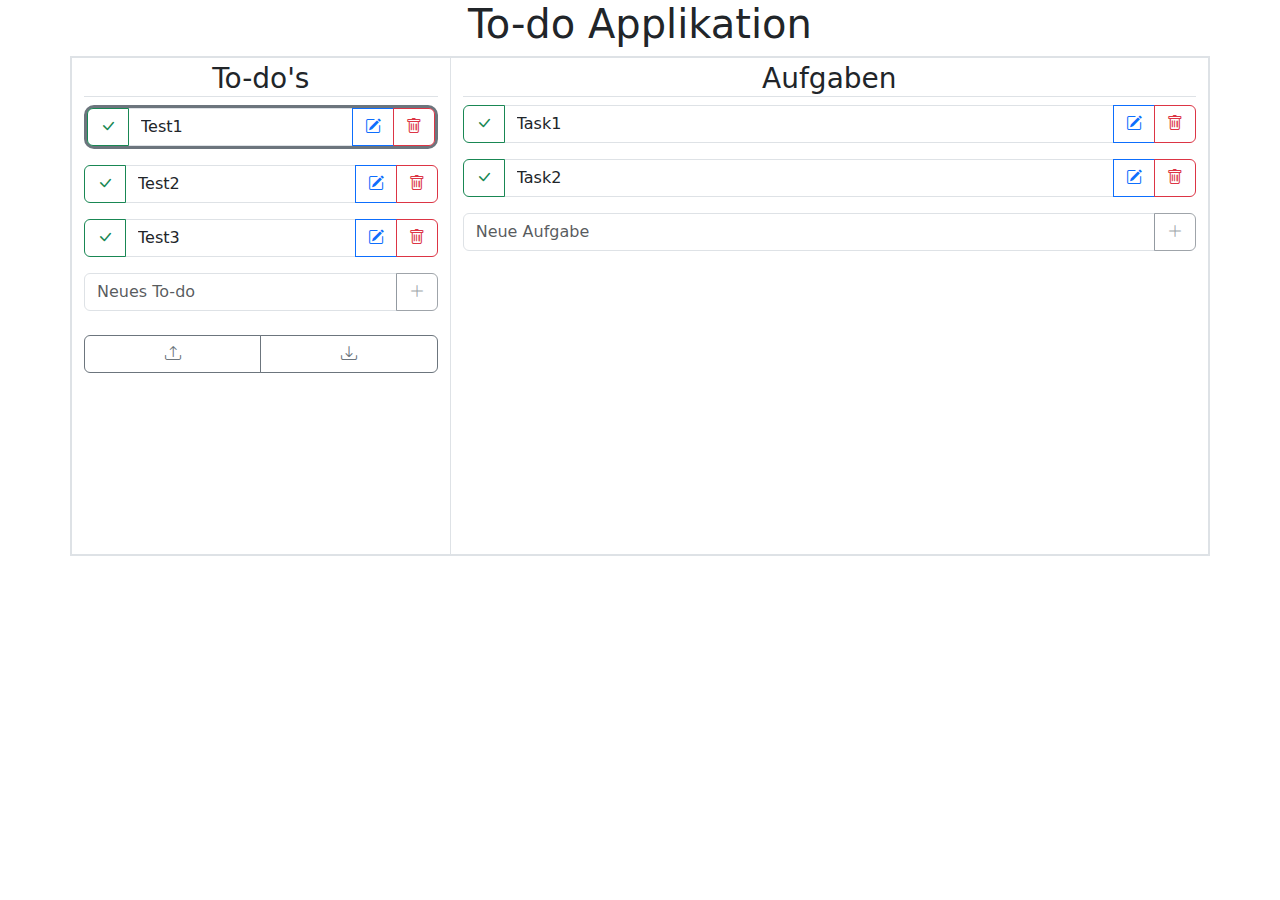
<file: index.html>
<!DOCTYPE html>
<html lang="en">
<head>
    <meta charset="UTF-8">

    <link href="https://cdn.jsdelivr.net/npm/bootstrap@5.3.3/dist/css/bootstrap.min.css" rel="stylesheet"
          integrity="sha384-QWTKZyjpPEjISv5WaRU9OFeRpok6YctnYmDr5pNlyT2bRjXh0JMhjY6hW+ALEwIH" crossorigin="anonymous">
    <link rel="stylesheet" href="https://cdn.jsdelivr.net/npm/bootstrap-icons@1.11.3/font/bootstrap-icons.min.css">

    <link type="text/css" rel="stylesheet" href="style.css">

    <script src="https://cdn.jsdelivr.net/npm/bootstrap@5.3.3/dist/js/bootstrap.bundle.min.js"
            integrity="sha384-YvpcrYf0tY3lHB60NNkmXc5s9fDVZLESaAA55NDzOxhy9GkcIdslK1eN7N6jIeHz" crossorigin="anonymous">
    </script>
    <script src="https://cdn.jsdelivr.net/npm/bootstrap@5.3.3/dist/js/bootstrap.min.js"
            integrity="sha384-0pUGZvbkm6XF6gxjEnlmuGrJXVbNuzT9qBBavbLwCsOGabYfZo0T0to5eqruptLy" crossorigin="anonymous">
    </script>
    
    <script src="main.js" type="module"></script>
    <title>Title</title>
</head>
<body>
    <h1 class="text-center">To-do Applikation</h1>
    <div class="container border border-2">
        <div class="row h-100">
            <div class="col-4 border-end">
                <h3 class="text-center mt-1 border-bottom">To-do's</h3>
                <div id="TODOS"></div>

                <div class="input-group mb-4">
                    <input id="newTodoText" type="text" class="form-control" placeholder="Neues To-do" aria-label="To-do with add button">
                    <button id="newTodoButton" class="btn btn-outline-secondary" type="button" disabled>
                        <i class="bi bi-plus-lg"></i>
                    </button>
                </div>

                <div class="btn-group d-flex justify-content-evenly align-items-end mb-1" role="group" aria-label="Import and export functions">
                    <label id="uploadButton" class="btn btn-outline-secondary" for="inputFile">
                        <input id="inputFile" class="d-none" accept="application/json" type="file" />
                        <i class="bi bi-upload"></i>
                    </label>
                    <a id="downloadButton" class="btn btn-outline-secondary" type="button" download="todos.json">
                        <i class="bi bi-download"></i>
                    </a>
                </div>
            </div>
            <div class="col-8">
                <h3 class="text-center mt-1 border-bottom">Aufgaben</h3>
                <div id="TASKS"></div>

                <div class="input-group mb-4">
                    <input id="newTaskText" type="text" class="form-control" placeholder="Neue Aufgabe" aria-label="Task with add button">
                    <button id="newTaskButton" class="btn btn-outline-secondary" type="button" disabled>
                        <i class="bi bi-plus-lg"></i>
                    </button>
                </div>
            </div>
        </div>
    </div>
</body>
</html>
</file>
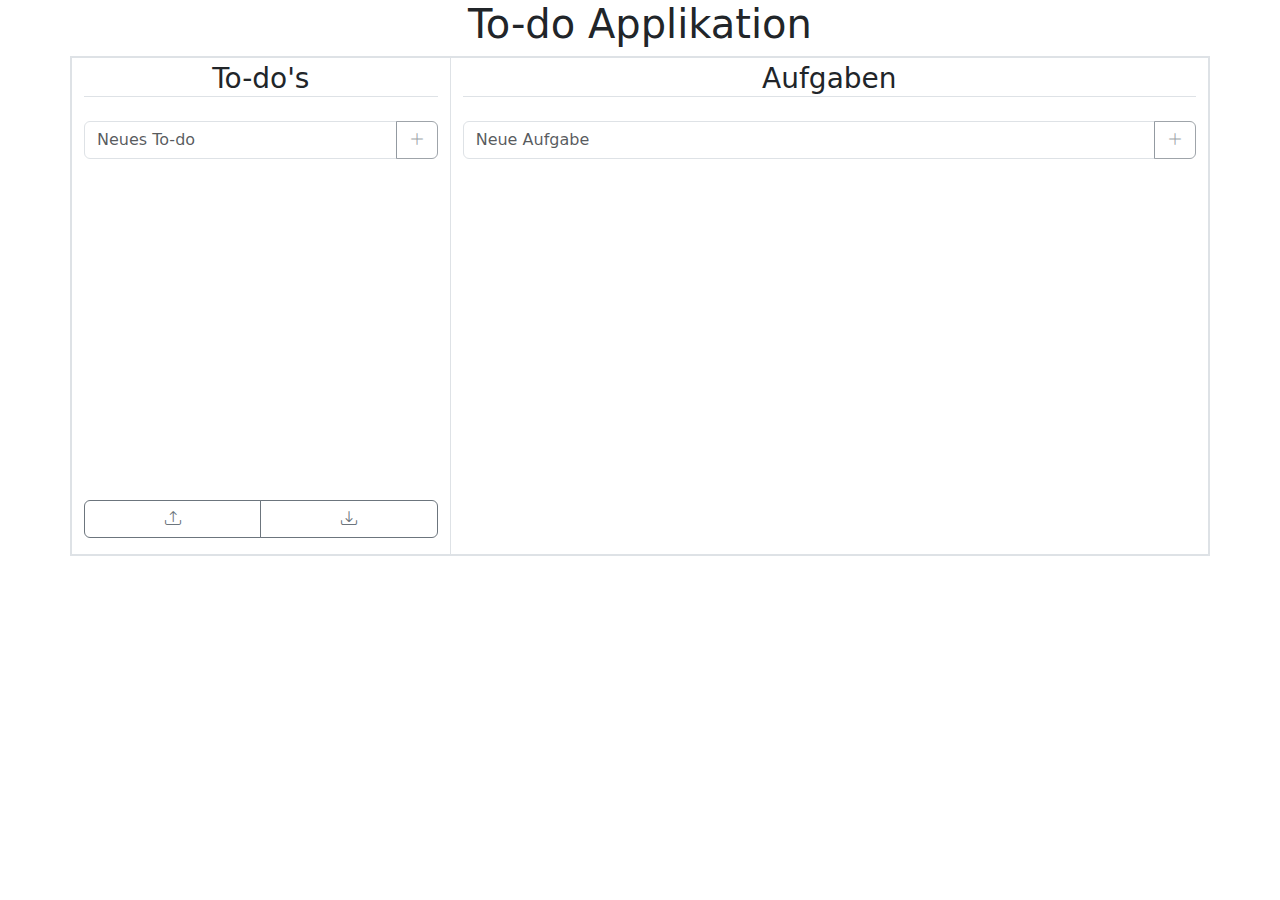
<file: GitHubCopilot/index.html>
<!DOCTYPE html>
<html lang="en">
<head>
    <meta charset="UTF-8">

    <link href="https://cdn.jsdelivr.net/npm/bootstrap@5.3.3/dist/css/bootstrap.min.css" rel="stylesheet"
          integrity="sha384-QWTKZyjpPEjISv5WaRU9OFeRpok6YctnYmDr5pNlyT2bRjXh0JMhjY6hW+ALEwIH" crossorigin="anonymous">
    <link rel="stylesheet" href="https://cdn.jsdelivr.net/npm/bootstrap-icons@1.11.3/font/bootstrap-icons.min.css">

    <link type="text/css" rel="stylesheet" href="../style.css">

    <script src="https://cdn.jsdelivr.net/npm/bootstrap@5.3.3/dist/js/bootstrap.bundle.min.js"
            integrity="sha384-YvpcrYf0tY3lHB60NNkmXc5s9fDVZLESaAA55NDzOxhy9GkcIdslK1eN7N6jIeHz" crossorigin="anonymous">
    </script>
    <script src="https://cdn.jsdelivr.net/npm/bootstrap@5.3.3/dist/js/bootstrap.min.js"
            integrity="sha384-0pUGZvbkm6XF6gxjEnlmuGrJXVbNuzT9qBBavbLwCsOGabYfZo0T0to5eqruptLy" crossorigin="anonymous">
    </script>
    
    <script src="main.js" type="module"></script>
    <title>Title</title>
</head>
<body>
    <!-- Create a two column layout, where the left column is for todos and the right column for tasks -->
    <h1 class="text-center">To-do Applikation</h1>
    <div class="container border border-2">
        <div class="row h-100">
            <div class="col-4 border-end d-flex align-items-end flex-column">
                <h3 class="text-center mt-1 border-bottom w-100">To-do's</h3>
                <div class="w-100" id="TODOS"></div>

                <!-- Create an input field for new todos and a button to add them -->
                <div class="input-group mt-3 mb-auto">
                    <input id="newTodoText" type="text" class="form-control" placeholder="Neues To-do" aria-label="To-do with add button">
                    <button id="newTodoButton" class="btn btn-outline-secondary" type="button" disabled>
                        <i class="bi bi-plus-lg"></i>
                    </button>
                </div>

                <!-- Create a button group for import and export functionalities -->
                <div class="btn-group w-100 mb-3" role="group" aria-label="Import and export functions">
                    <label id="uploadButton" class="btn btn-outline-secondary" for="importFile">
                        <input id="importFile" class="d-none" accept="application/json" type="file" />
                        <i class="bi bi-upload"></i>
                    </label>
                    <a id="downloadButton" class="btn btn-outline-secondary" type="button">
                        <i class="bi bi-download"></i>
                    </a>
                </div>
            </div>
            <div class="col-8">
                <h3 class="text-center mt-1 border-bottom">Aufgaben</h3>
                <div id="TASKS"></div>

                <!-- Create an input field for new todos and a button to add them -->
                <div class="input-group mt-4 mb-4">
                    <input id="newTaskText" type="text" class="form-control" placeholder="Neue Aufgabe" aria-label="Task with add button">
                    <button id="newTaskButton" class="btn btn-outline-secondary" type="button" disabled>
                        <i class="bi bi-plus-lg"></i>
                    </button>
                </div>
            </div>
        </div>
    </div>
</body>
</html>
</file>
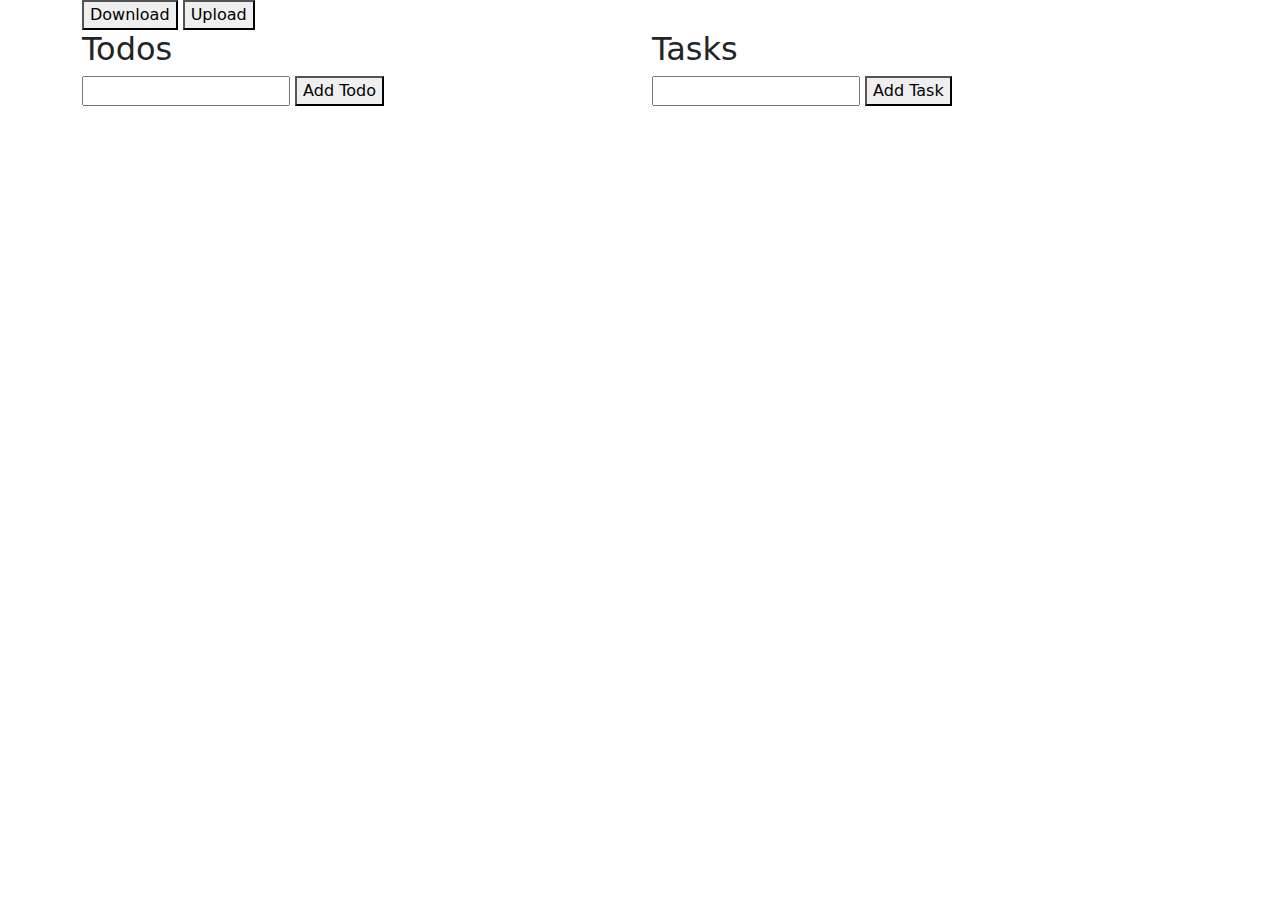
<file: GoogleGemini/index.html>
<!DOCTYPE html>
<html lang="en">
<head>
    <meta charset="UTF-8">

    <link href="https://cdn.jsdelivr.net/npm/bootstrap@5.3.3/dist/css/bootstrap.min.css" rel="stylesheet"
          integrity="sha384-QWTKZyjpPEjISv5WaRU9OFeRpok6YctnYmDr5pNlyT2bRjXh0JMhjY6hW+ALEwIH" crossorigin="anonymous">
    <link rel="stylesheet" href="https://cdn.jsdelivr.net/npm/bootstrap-icons@1.11.3/font/bootstrap-icons.min.css">

    <link type="text/css" rel="stylesheet" href="../style.css">

    <script src="https://cdn.jsdelivr.net/npm/bootstrap@5.3.3/dist/js/bootstrap.bundle.min.js"
            integrity="sha384-YvpcrYf0tY3lHB60NNkmXc5s9fDVZLESaAA55NDzOxhy9GkcIdslK1eN7N6jIeHz" crossorigin="anonymous">
    </script>
    <script src="https://cdn.jsdelivr.net/npm/bootstrap@5.3.3/dist/js/bootstrap.min.js"
            integrity="sha384-0pUGZvbkm6XF6gxjEnlmuGrJXVbNuzT9qBBavbLwCsOGabYfZo0T0to5eqruptLy" crossorigin="anonymous">
    </script>
    
    <script src="main.js" type="module"></script>
    <title>Title</title>
</head>
<body>
    <div class="container">
        <button id="downloadButton">Download</button>
        <button id="uploadButton">Upload</button>
        <div class="row">
            <div class="col-6">
                <h2>Todos</h2>
                <input type="text" id="todoInput">
                <button id="addTodoButton">Add Todo</button>
                <div id="todoList"></div>
            </div>
            <div class="col-6">
                <h2>Tasks</h2>
                <input type="text" id="taskInput">
                <button id="addTaskButton">Add Task</button>
                <div id="taskList"></div>
            </div>
        </div>
    </div>
</body>
</html>
</file>
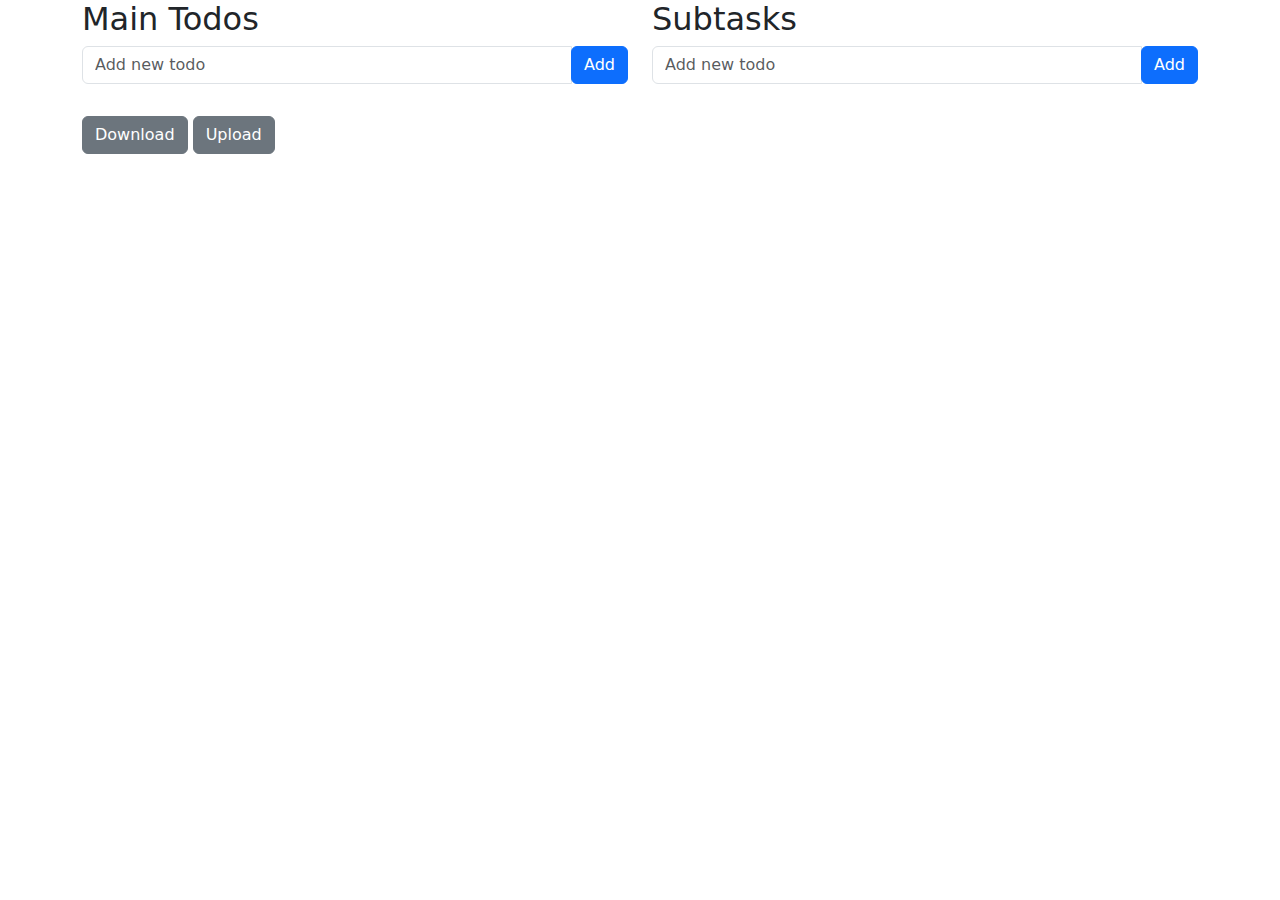
<file: MicrosoftCopilot/index.html>
<!DOCTYPE html>
<html lang="en">
<head>
    <meta charset="UTF-8">

    <link href="https://cdn.jsdelivr.net/npm/bootstrap@5.3.3/dist/css/bootstrap.min.css" rel="stylesheet"
          integrity="sha384-QWTKZyjpPEjISv5WaRU9OFeRpok6YctnYmDr5pNlyT2bRjXh0JMhjY6hW+ALEwIH" crossorigin="anonymous">
    <link rel="stylesheet" href="https://cdn.jsdelivr.net/npm/bootstrap-icons@1.11.3/font/bootstrap-icons.min.css">

    <link type="text/css" rel="stylesheet" href="../style.css">

    <script src="https://cdn.jsdelivr.net/npm/bootstrap@5.3.3/dist/js/bootstrap.bundle.min.js"
            integrity="sha384-YvpcrYf0tY3lHB60NNkmXc5s9fDVZLESaAA55NDzOxhy9GkcIdslK1eN7N6jIeHz" crossorigin="anonymous">
    </script>
    <script src="https://cdn.jsdelivr.net/npm/bootstrap@5.3.3/dist/js/bootstrap.min.js"
            integrity="sha384-0pUGZvbkm6XF6gxjEnlmuGrJXVbNuzT9qBBavbLwCsOGabYfZo0T0to5eqruptLy" crossorigin="anonymous">
    </script>
    
    <script src="main.js" type="module"></script>
    <title>Title</title>
</head>
<body>
    <div class="container">
        <div class="row">
            <div class="col-md-6">
                <h2>Main Todos</h2>
                <div class="input-group mb-3">
                    <input type="text" id="newTodoInput" class="form-control" placeholder="Add new todo">
                    <div class="input-group-append">
                        <button class="btn btn-primary" id="addTodoBtn">Add</button>
                    </div>
                </div>
                <ul id="todosList" class="list-group"></ul>
            </div>
            <div class="col-md-6">
                <h2>Subtasks</h2>
                <div class="input-group mb-3">
                    <input type="text" id="newTaskInput" class="form-control" placeholder="Add new todo">
                    <div class="input-group-append">
                        <button class="btn btn-primary" id="addTaskBtn">Add</button>
                    </div>
                </div>
                <ul id="subtasksList" class="list-group"></ul>
            </div>
        </div>
        <div class="mt-3">
            <button class="btn btn-secondary" id="downloadBtn">Download</button>
            <button class="btn btn-secondary" id="uploadBtn">Upload</button>
            <input type="file" id="uploadInput" style="display: none;">
        </div>
    </div>
</body>
</html>
</file>
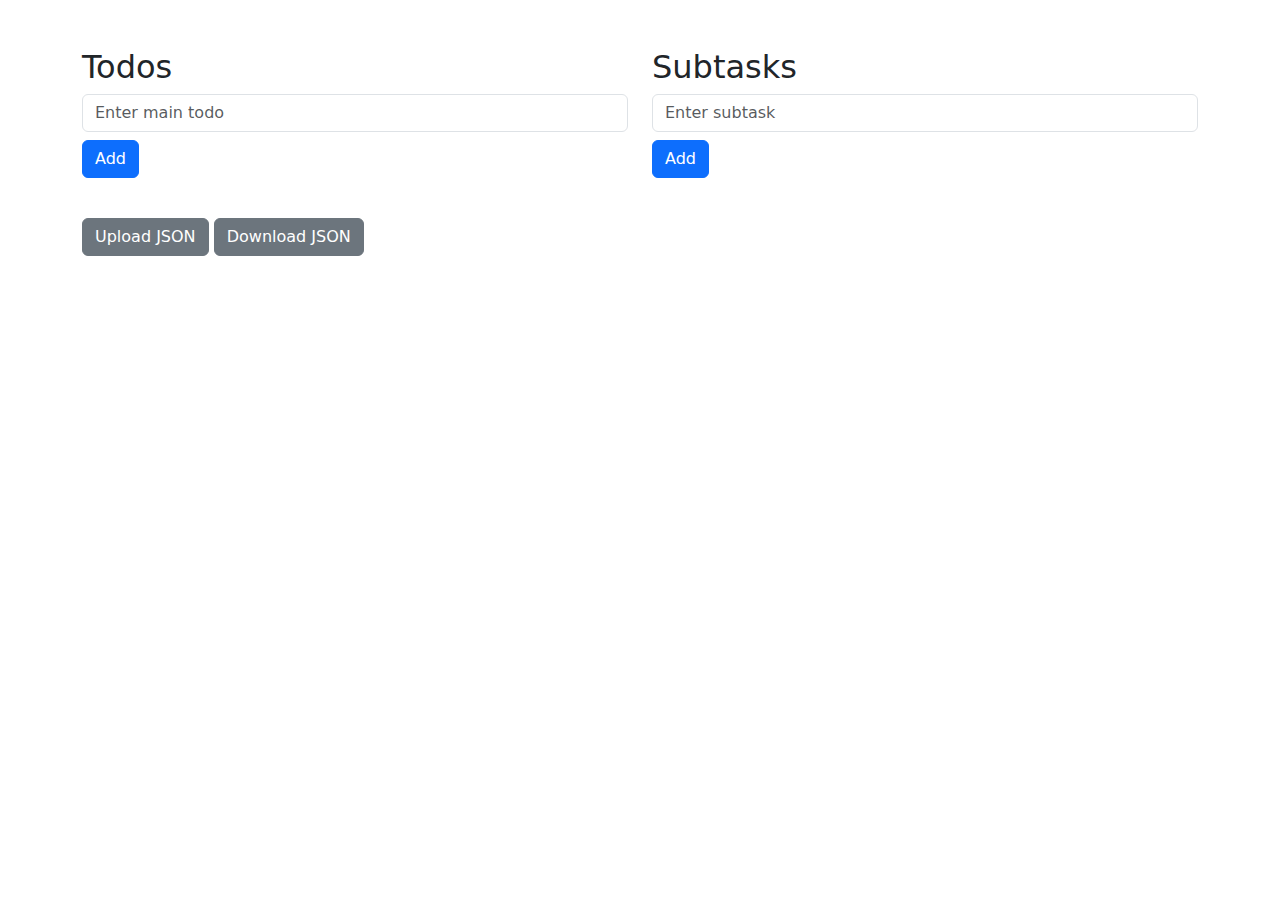
<file: OpenAIChatGPT/index.html>
<!DOCTYPE html>
<html lang="en">
<head>
    <meta charset="UTF-8">

    <link href="https://cdn.jsdelivr.net/npm/bootstrap@5.3.3/dist/css/bootstrap.min.css" rel="stylesheet"
          integrity="sha384-QWTKZyjpPEjISv5WaRU9OFeRpok6YctnYmDr5pNlyT2bRjXh0JMhjY6hW+ALEwIH" crossorigin="anonymous">
    <link rel="stylesheet" href="https://cdn.jsdelivr.net/npm/bootstrap-icons@1.11.3/font/bootstrap-icons.min.css">

    <link type="text/css" rel="stylesheet" href="../style.css">

    <script src="https://cdn.jsdelivr.net/npm/bootstrap@5.3.3/dist/js/bootstrap.bundle.min.js"
            integrity="sha384-YvpcrYf0tY3lHB60NNkmXc5s9fDVZLESaAA55NDzOxhy9GkcIdslK1eN7N6jIeHz" crossorigin="anonymous">
    </script>
    <script src="https://cdn.jsdelivr.net/npm/bootstrap@5.3.3/dist/js/bootstrap.min.js"
            integrity="sha384-0pUGZvbkm6XF6gxjEnlmuGrJXVbNuzT9qBBavbLwCsOGabYfZo0T0to5eqruptLy" crossorigin="anonymous">
    </script>
    
    <script src="main.js" type="module"></script>
    <title>Title</title>
</head>
<body>
    <div class="container mt-5">
        <div class="row">
            <!-- Main Todos Column -->
            <div class="col-md-6">
                <h2>Todos</h2>
                <div class="mb-3">
                    <input type="text" id="new-todo-description" class="form-control" placeholder="Enter main todo">
                    <button id="add-todo-btn" class="btn btn-primary mt-2">Add</button>
                </div>
                <ul class="list-group" id="main-todo-list">
                    <!-- Main todo entries will be dynamically added here -->
                </ul>
            </div>

            <!-- Subtasks Column -->
            <div class="col-md-6">
                <h2>Subtasks</h2>
                <div class="mb-3">
                    <input type="text" id="new-subtask-description" class="form-control" placeholder="Enter subtask">
                    <button id="add-subtask-btn" class="btn btn-primary mt-2">Add</button>
                </div>
                <ul class="list-group" id="subtask-list">
                    <!-- Subtasks entries will be dynamically added here -->
                </ul>
            </div>
        </div>
        <div class="row mt-4">
            <!-- Upload and Download Buttons -->
            <div class="col-md-12">
                <button id="upload-btn" class="btn btn-secondary">Upload JSON</button>
                <button id="download-btn" class="btn btn-secondary">Download JSON</button>
                <input type="file" id="upload-input" class="d-none" accept=".json">
            </div>
        </div>
    </div>
</body>
</html>
</file>
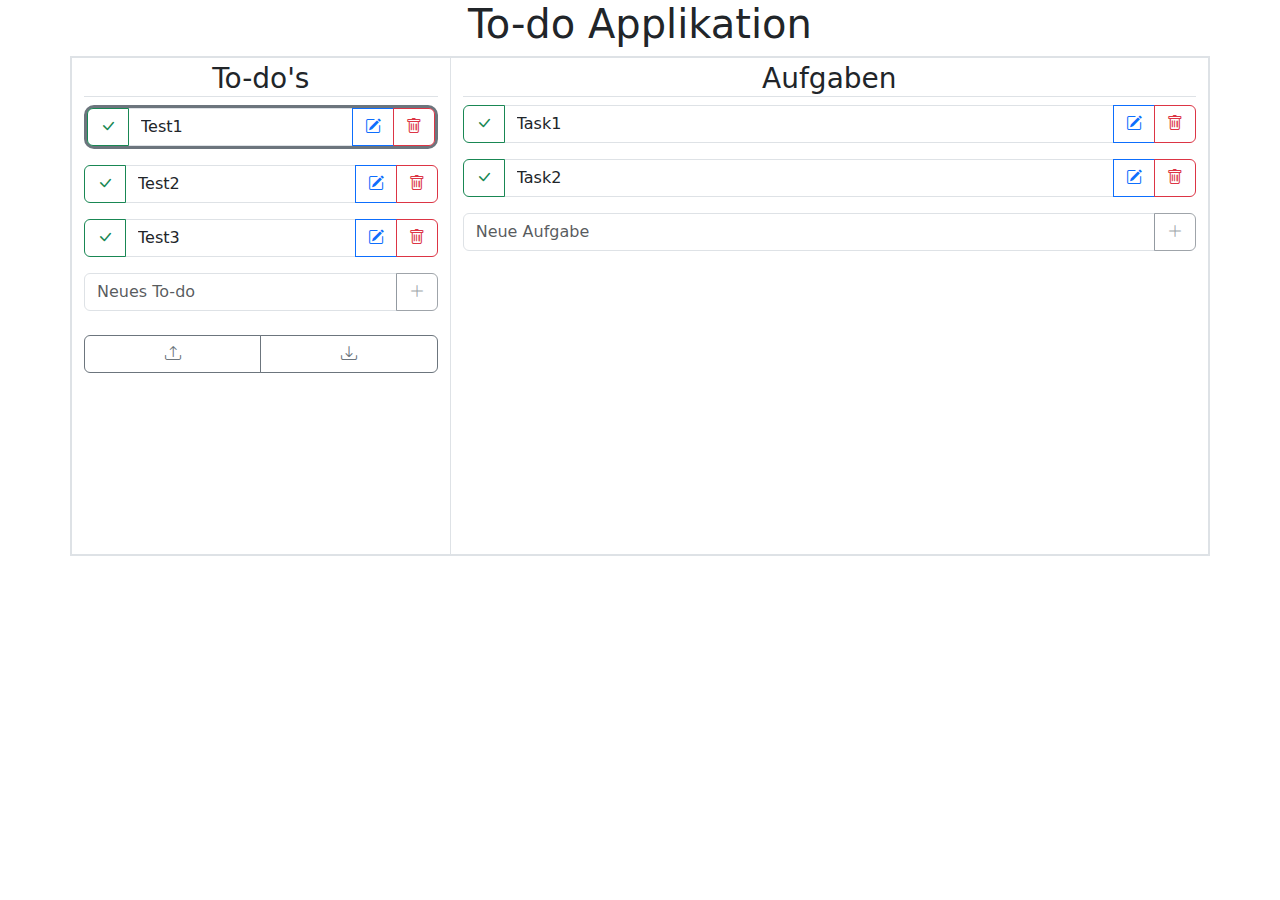
<file: WithoutAI/index.html>
<!DOCTYPE html>
<html lang="en">
<head>
    <meta charset="UTF-8">

    <link href="https://cdn.jsdelivr.net/npm/bootstrap@5.3.3/dist/css/bootstrap.min.css" rel="stylesheet"
          integrity="sha384-QWTKZyjpPEjISv5WaRU9OFeRpok6YctnYmDr5pNlyT2bRjXh0JMhjY6hW+ALEwIH" crossorigin="anonymous">
    <link rel="stylesheet" href="https://cdn.jsdelivr.net/npm/bootstrap-icons@1.11.3/font/bootstrap-icons.min.css">

    <link type="text/css" rel="stylesheet" href="../style.css">

    <script src="https://cdn.jsdelivr.net/npm/bootstrap@5.3.3/dist/js/bootstrap.bundle.min.js"
            integrity="sha384-YvpcrYf0tY3lHB60NNkmXc5s9fDVZLESaAA55NDzOxhy9GkcIdslK1eN7N6jIeHz" crossorigin="anonymous">
    </script>
    <script src="https://cdn.jsdelivr.net/npm/bootstrap@5.3.3/dist/js/bootstrap.min.js"
            integrity="sha384-0pUGZvbkm6XF6gxjEnlmuGrJXVbNuzT9qBBavbLwCsOGabYfZo0T0to5eqruptLy" crossorigin="anonymous">
    </script>
    
    <script src="main.js" type="module"></script>
    <title>Title</title>
</head>
<body>
    <h1 class="text-center">To-do Applikation</h1>
    <div class="container border border-2">
        <div class="row h-100">
            <div class="col-4 border-end">
                <h3 class="text-center mt-1 border-bottom">To-do's</h3>
                <div id="TODOS"></div>

                <div class="input-group mb-4">
                    <input id="newTodoText" type="text" class="form-control" placeholder="Neues To-do" aria-label="To-do with add button">
                    <button id="newTodoButton" class="btn btn-outline-secondary" type="button" disabled>
                        <i class="bi bi-plus-lg"></i>
                    </button>
                </div>

                <div class="btn-group d-flex justify-content-evenly align-items-end mb-1" role="group" aria-label="Import and export functions">
                    <label id="uploadButton" class="btn btn-outline-secondary" for="inputFile">
                        <input id="inputFile" class="d-none" accept="application/json" type="file" />
                        <i class="bi bi-upload"></i>
                    </label>
                    <a id="downloadButton" class="btn btn-outline-secondary" type="button" download="todos.json">
                        <i class="bi bi-download"></i>
                    </a>
                </div>
            </div>
            <div class="col-8">
                <h3 class="text-center mt-1 border-bottom">Aufgaben</h3>
                <div id="TASKS"></div>

                <div class="input-group mb-4">
                    <input id="newTaskText" type="text" class="form-control" placeholder="Neue Aufgabe" aria-label="Task with add button">
                    <button id="newTaskButton" class="btn btn-outline-secondary" type="button" disabled>
                        <i class="bi bi-plus-lg"></i>
                    </button>
                </div>
            </div>
        </div>
    </div>
</body>
</html>
</file>
<file: style.css>
.container {
  height: 500px;
}

.input-group:has(.active) input {
  border-color: var(--bs-success);
  background-color: rgba(25, 135, 84, 0.25);
}

.active-todo {
  border: var(--bs-secondary);
  border-style: solid;
  border-radius: 10px;
  border-width: medium;
}

/*# sourceMappingURL=style.css.map */
</file>
